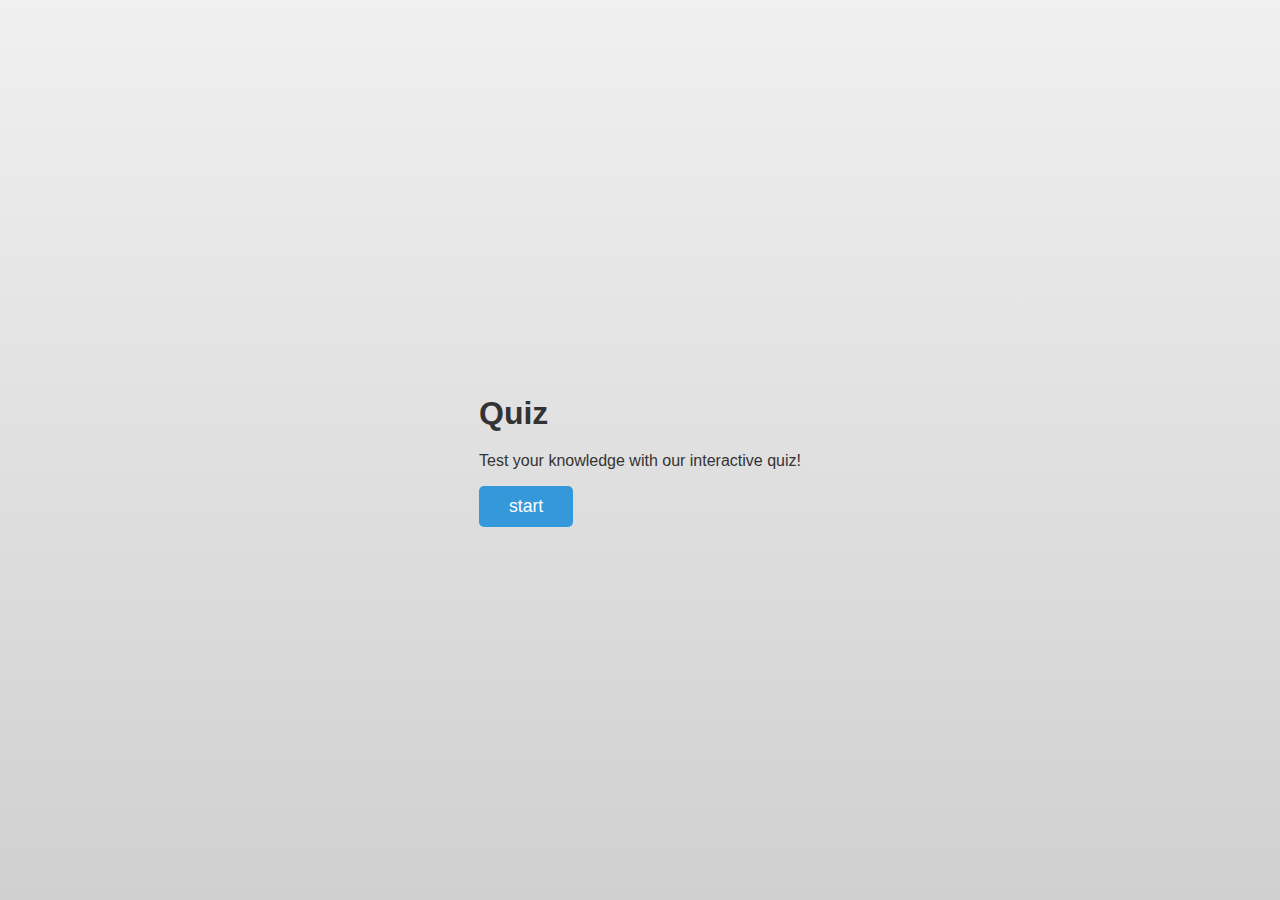
<file: index.html>
<!DOCTYPE html>
<html lang="en">
  <head>
    <meta charset="UTF-8" />
    <meta name="viewport" content="width=device-width, initial-scale=1.0" />
    <title>Quiz</title>
  </head>
  <link rel="stylesheet" href="style.css" />
  <body>
    <div class="quiz-containe">
      <h1>Quiz</h1>
      <p>Test your knowledge with our interactive quiz!</p>
      <a href="./quiz.html"><button class="start-btn">start</button></a>
    </div>
  </body>
</html>
</file>
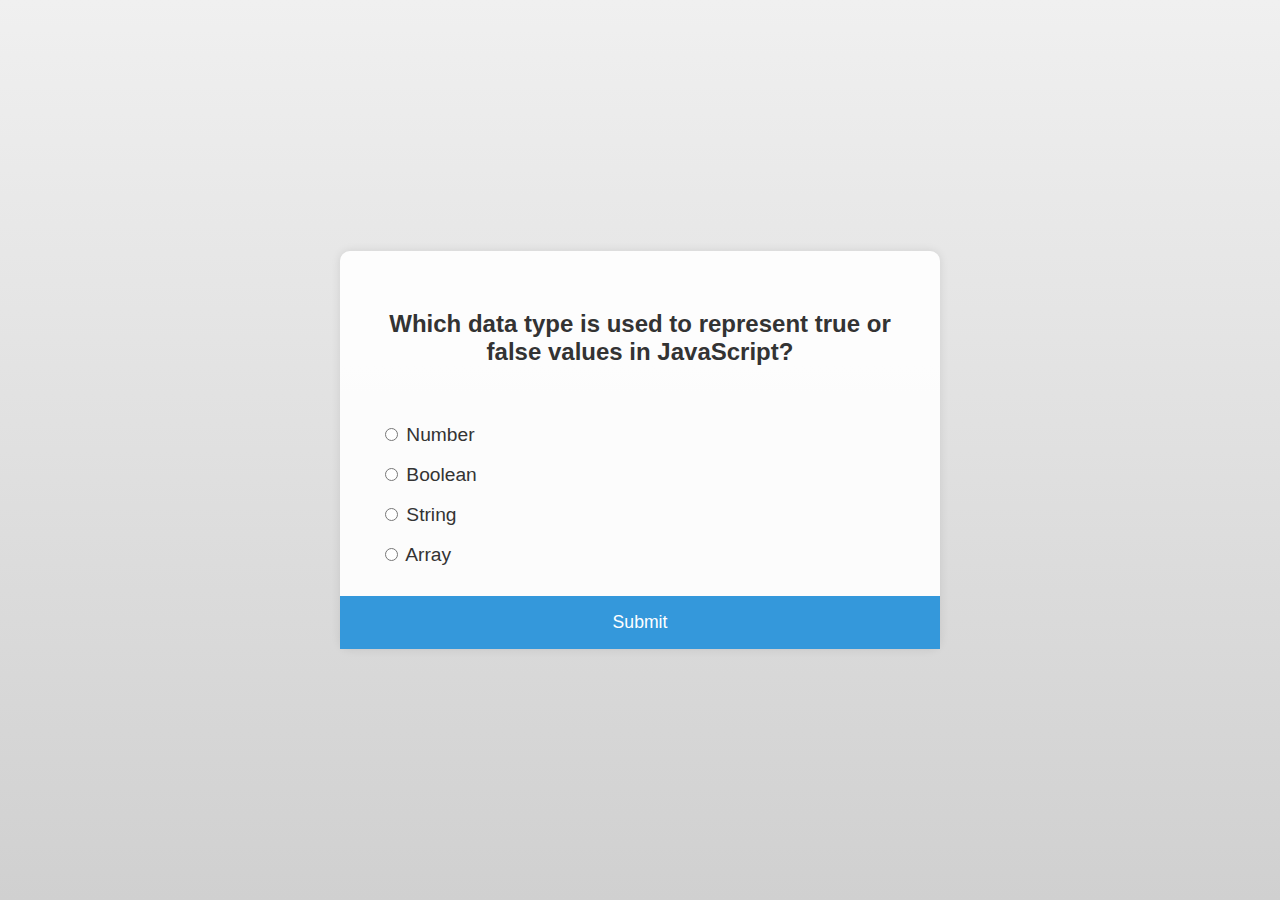
<file: quiz.html>
<!DOCTYPE html>
<html lang="en">
  <head>
    <meta charset="UTF-8" />
    <meta name="viewport" content="width=device-width, initial-scale=1.0" />
    <title>Quiz</title>
    <link rel="stylesheet" href="quiz.css" />
  </head>
  <body>
    <div class="quiz-container" id="quiz">
      <div class="quiz-title">
        <h2 id="question">
          what is the question plz answer the question by sellecting
        </h2>
      </div>
      <ul>
        <li>
          <input type="radio" name="answer" class="answer" id="a" />
          <label for="" id="opt1">answer 1</label>
        </li>
        <li>
          <input type="radio" name="answer" class="answer" id="b" />
          <label for="" id="opt2">answer 2</label>
        </li>
        <li>
          <input type="radio" name="answer" class="answer" id="c" />
          <label for="" id="opt3">answer 3</label>
        </li>
        <li>
          <input type="radio" name="answer" class="answer" id="d" />
          <label for="" id="opt4">answer 4</label>
        </li>
      </ul>
      <button>Submit</button>
    </div>
    <script src="./app.js"></script>
  </body>
</html>
</file>
<file: style.css>
* {
  box-sizing: border-box;
}

body {
  background-color: #f0f0f0;
  background-image: linear-gradient(to bottom, #f0f0f0, #d0d0d0);
  color: #333;
  min-height: 100vh;
  display: flex;
  justify-content: center;
  align-items: center;
  margin: 0;
  font-family: 'Helvetica', sans-serif;
}
.quiz-container {
  display: flex;
  flex-direction: column;
  align-items: center;
  width: 390px;
  background-color: rgba(255, 255, 255, 0.9);
  box-shadow: 0 0 10px rgba(0, 0, 0, 0.1);
  padding: 20px;
  border-radius: 10px;
  background-color: rgba(255, 255, 255, 0.9);
}
h1 {
  margin-bottom: 20px;
}

.start-btn {
  display: inline-block;
  padding: 10px 30px;
  background-color: #3498db;
  color: #fff;
  border: none;
  border-radius: 5px;
  cursor: pointer;
  transition: background-color 0.3s ease;
  font-size: 1.1rem;
  font-family: inherit;
}

.start-btn:hover {
  background-color: #5dade2;
}
</file>
<file: quiz.css>
/* * {
  box-sizing: border-box;
} */

body {
  background-color: #f0f0f0;
  background-image: linear-gradient(to bottom, #f0f0f0, #d0d0d0);
  color: #333;
  min-height: 100vh;
  display: flex;
  justify-content: center;
  align-items: center;
  margin: 0;
  font-family: 'Helvetica', sans-serif;
}
.quiz-container {
  width: 600px;
  background-color: rgba(255, 255, 255, 0.9);
  box-shadow: 0 0 10px rgba(0, 0, 0, 0.1);
  /* padding: 20px; */
  border-radius: 10px;
  background-color: rgba(255, 255, 255, 0.9);
  /* max-width: 100%;
  overflow: hidden; */
}
.quiz-title {
  padding: 2.5rem;
}
h2 {
  text-align: center;
  margin-bottom: 0;
}

ul {
  list-style-type: none;
}

ul li {
  font-size: 1.2rem;
  margin: 18px 0;
}

ul li label {
  cursor: pointer;
}

button {
  display: block;
  padding: 1rem;
  background-color: #3498db;
  color: #fff;
  border: none;
  margin-top: 30px;

  cursor: pointer;
  transition: background-color 0.3s ease;
  width: 100%;
  font-size: 1.1rem;
}

button:hover {
  background-color: #5dade2;
}
</file>
